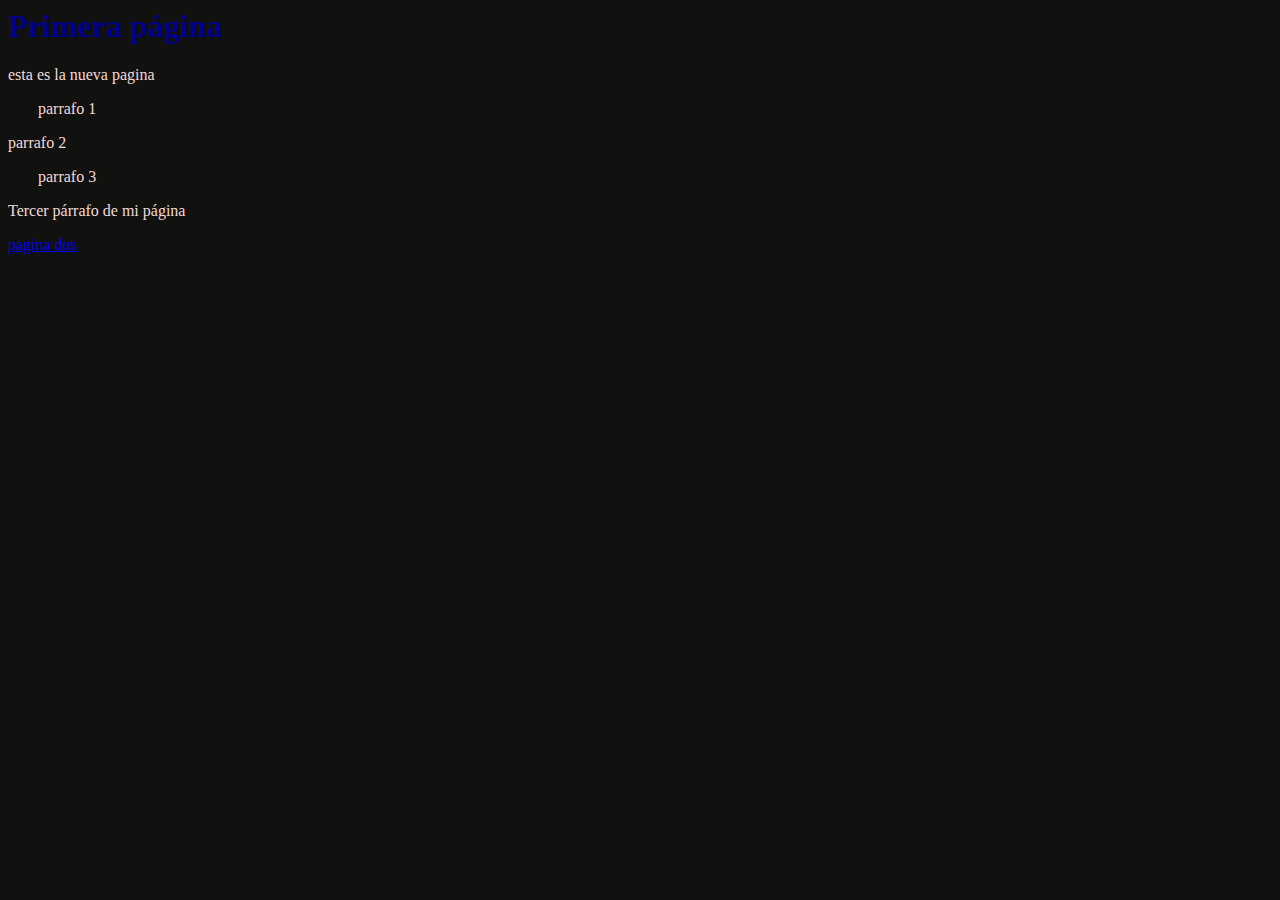
<file: index.html>
<html>
 <head>
    <link href="css/estilo.css" rel="stylesheet">
 </head>
 <body>
   <h1>Primera página</h1>
   
 
   <p>esta es la nueva pagina
 </p>
 <div>
<p>parrafo 1 </p>
</div>
<p>parrafo 2</p>
<div> 
 <p>parrafo 3</p>
 </div>
 <p>Tercer párrafo de mi página</p>
    <a href="dos.html">pagina dos</a>
 </body>
</html>
</file>
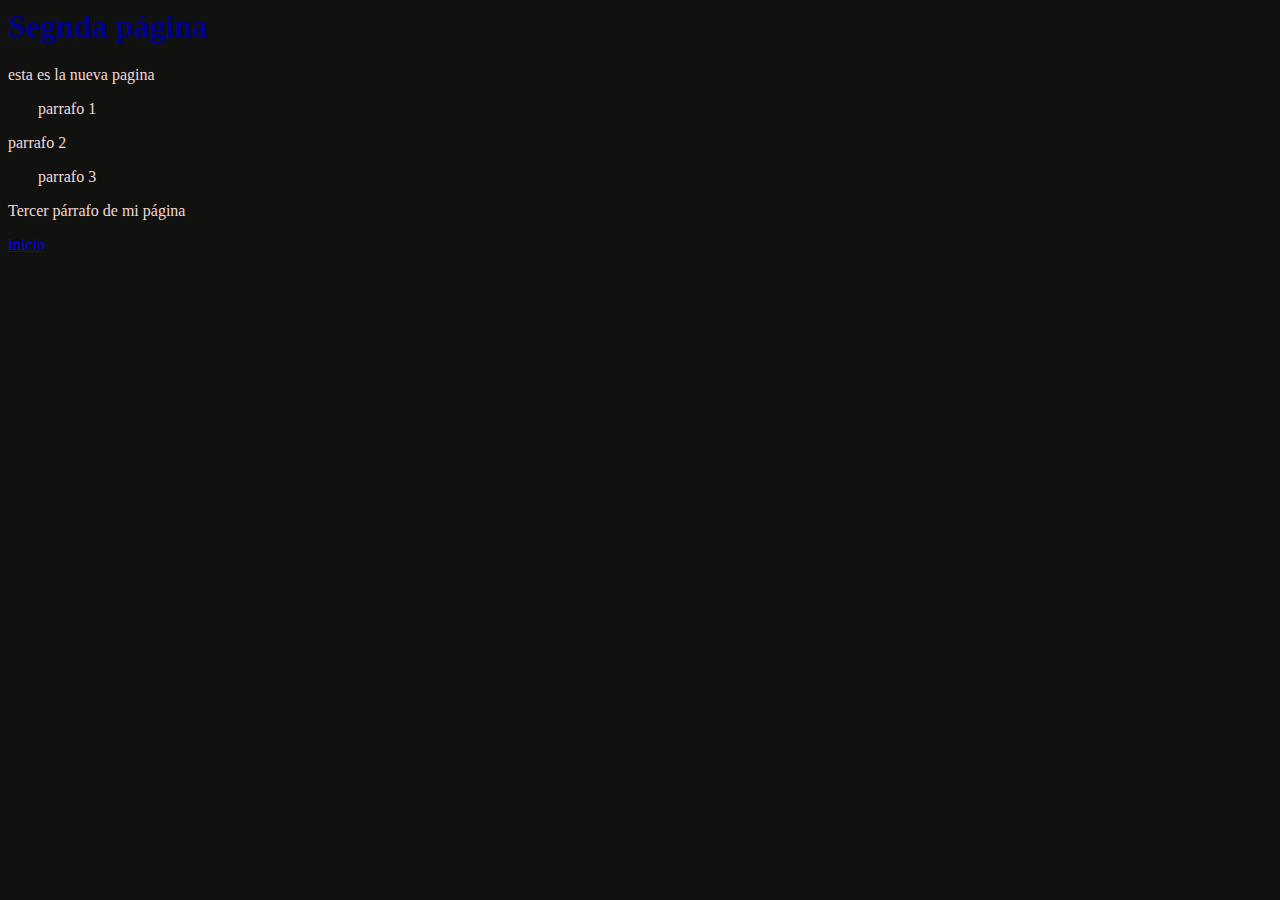
<file: dos.html>
<html>
<head>
<link href="css/estilo.css" rel="stylesheet">
</head> 

<body>
  <h1>Segnda página</h1>
 
    <p>esta es la nueva pagina
  </p>
  <div>
 <p>parrafo 1 </p>
 </div>
 <p>parrafo 2</p>
 <div> 
  <p>parrafo 3</p>
  </div>
  <p>Tercer párrafo de mi página</p>
  <a href="index.html">Inicio</a>

</body>
</html>
</file>
<file: css/estilo.css>
h1 {
    color:darkblue;
}

p {
    color:rgb(241, 217, 217);
}

div {
    margin-left: 30px;
}

body {
    background-color: rgb(17, 17, 16);
}
</file>
